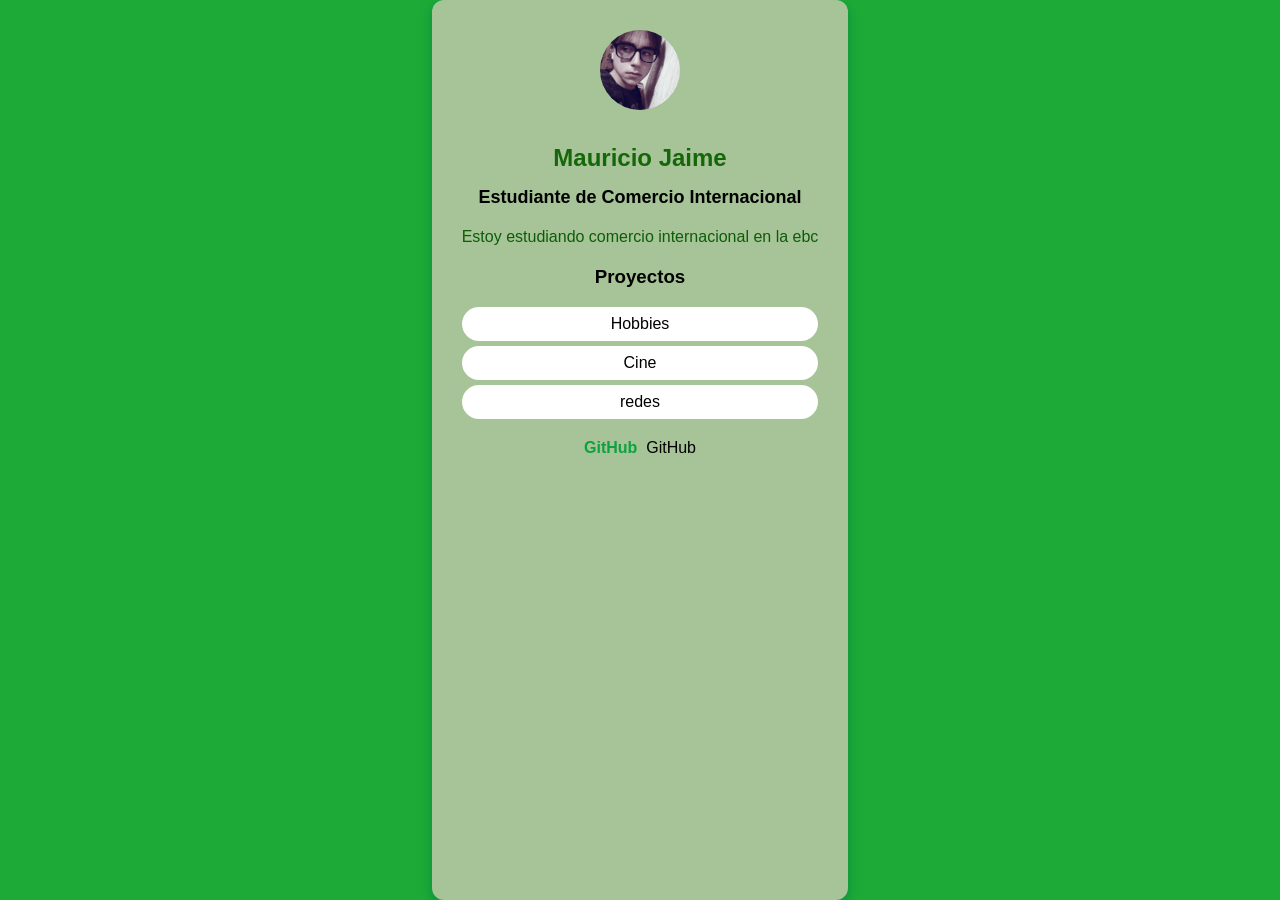
<file: E1-mauriciojaime/index.HTML>
<!--En el html voy a darle estructura
a una aplicación de mi perfil profesional-->

<!--doctype esta etiqueta indica el tipo de documento-->

<!DOCTYPE html>
<!--html es para iniciar el documento-->
<html>
    <!--head es donde coloco las configuariones de html-->
<head>
    <!--la etiqueta de meta es un meta dato, la de UTF-8 la que permite caracteres 
    especiales-->
<meta charset="UTF-8">
  <!--este metadato de copyright es para tener creditos del contenido-->
<meta name="copyright" content="comercio">


   <!-- FAVICON -->
  <link rel="icon" href="IMG/favicon.png" type="image/png">

  <!-- Font Awesome para iconos -->
  <link rel="stylesheet" href="https://cdnjs.cloudflare.com/ajax/libs/font-awesome/6.5.2/css/all.min.css">

  <!--la etiqueta link es para enlazar con archivos externos-->
   <!--aqui estoy enlazando el archivo de los estilos-->
  <link rel="stylesheet" href="style.css">  
</head> <!--hasta aqui viene el head-->

<!--AQUI INICIA BODY: es el cuerpo de la pagina web app o sitio web-->
<body>
    <div class="card">
       <img src="img/fotomau.jpeg" alt="foto Mau" width="140" height="140">
    <h1> Mauricio Jaime</h1>
     <h2> Estudiante de Comercio Internacional</h2>
     <p> Estoy estudiando comercio internacional en la ebc</p>
     <h3> Proyectos</h3>
     <ul> 
     <li> Hobbies</li>
     <li> Cine</li>
        <li> redes</li>
     </ul>
     <a href= "https://github.com/2007mjpz/Entregables-.git"target="_blank">GitHub</a>
      <i class="fa-brands fa.GitHub"></i>
       GitHub</a>
     </i>
     
     
     </div>
</body>




</html>
</file>
<file: E1-mauriciojaime/style.css>
body {
background-color: rgb(29, 170, 55);
font-family: 'Frankin Gothic Medium','Arial Narrow', arial, sans-serif;
display:flex;
justify-content:center;
height: 100vh;
margin:0;
}

.card:hover {
  transform: translateY(-8px);

  box-shadow: 0 10px 25px rgba(1, 84, 30, 0.5);
}

.card {
background-color: rgb(166, 196, 152);
border-radius: 12px;
box-shadow: 0 4px 12px rgb(6, 143, 61);
padding: 30px;
max-width: 400px;
text-align: center;
}

.card img {
border-radius: 50%;
width:80px;
height:80px;
object-fit: cover;
margin-bottom: 20px;
}

.card h1 {
  font-size: 24px;
  margin: 10px 0;
  color: #16660a;
}

.card h2 {
  font-size: 18px;
  color: #000000;
  margin-bottom: 20px;
}

.card p {
  font-size: 16px;
  color: #0e5c08;
  margin-bottom: 20px;
}

.card ul {
  list-style: none;
  padding:0;
  margin-bottom: 20px;
}

.card ul li {
  background-color:#ffffff;
  margin: 5px 0;
  padding:8px;
  border-radius: 20px;
}

.card a {
 text-decoration: none;
 color: #0ea13f;
 font-weight: bold;
}
</file>
